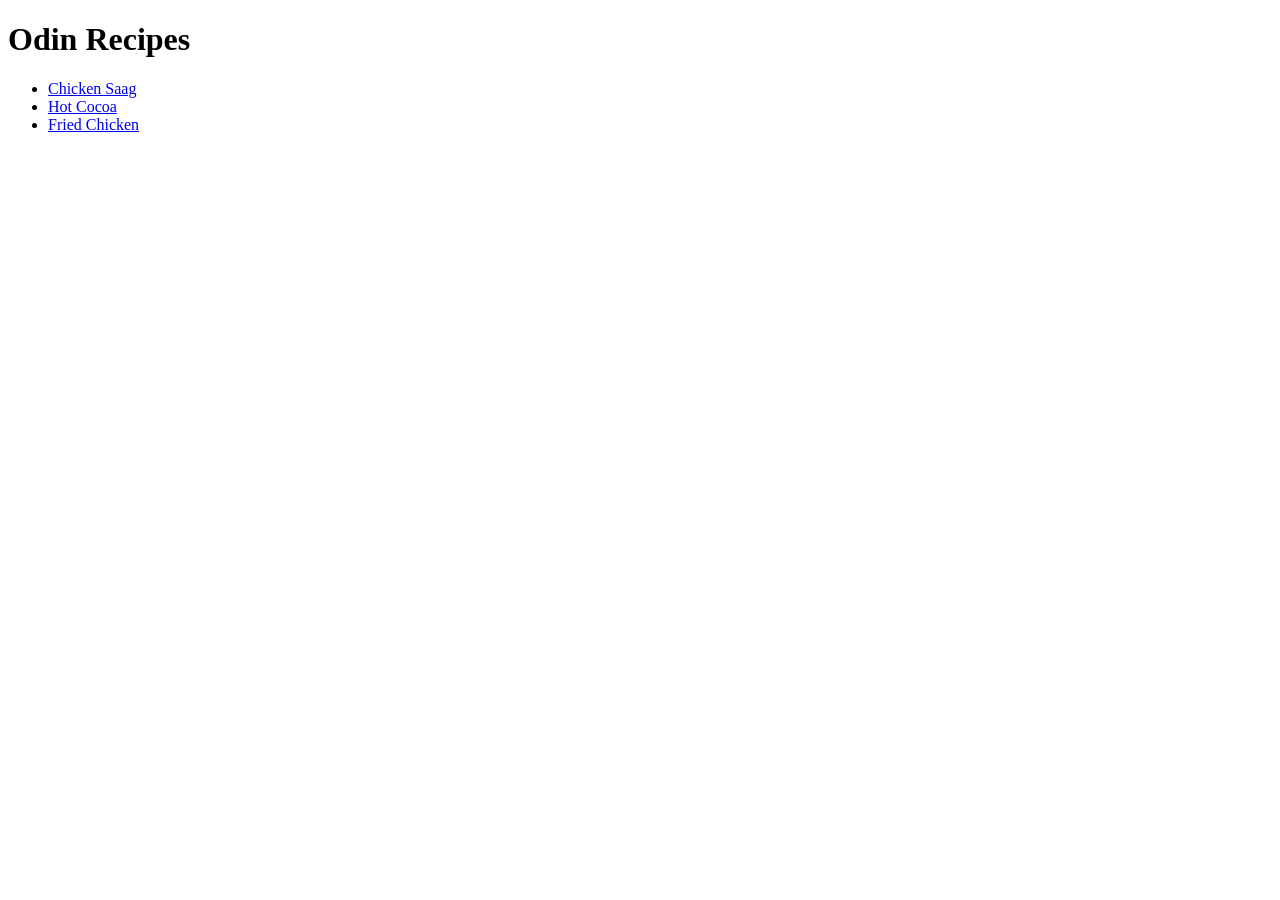
<file: index.html>
<!DOCTYPE html>
<html lang="en">
<head>
    <meta charset="UTF-8">
    <meta name="viewport" content="width=device-width, initial-scale=1.0">
    <title>Odin Recipes</title>
</head>
<body>
    <h1>Odin Recipes</h1>
    <ul>
        <li><a href="./recipes/chicken-saag.html" target="_blank" rel="noreferrer">Chicken Saag</a></li>
        <li><a href="./recipes/hot-chocolate.html" target="_blank" rel="noreferrer">Hot Cocoa</a></li>
        <li><a href="./recipes/fried-chicken.html" target="_blank" rel="noreferrer">Fried Chicken</a></li>
    </ul>
</body>
</html>
</file>
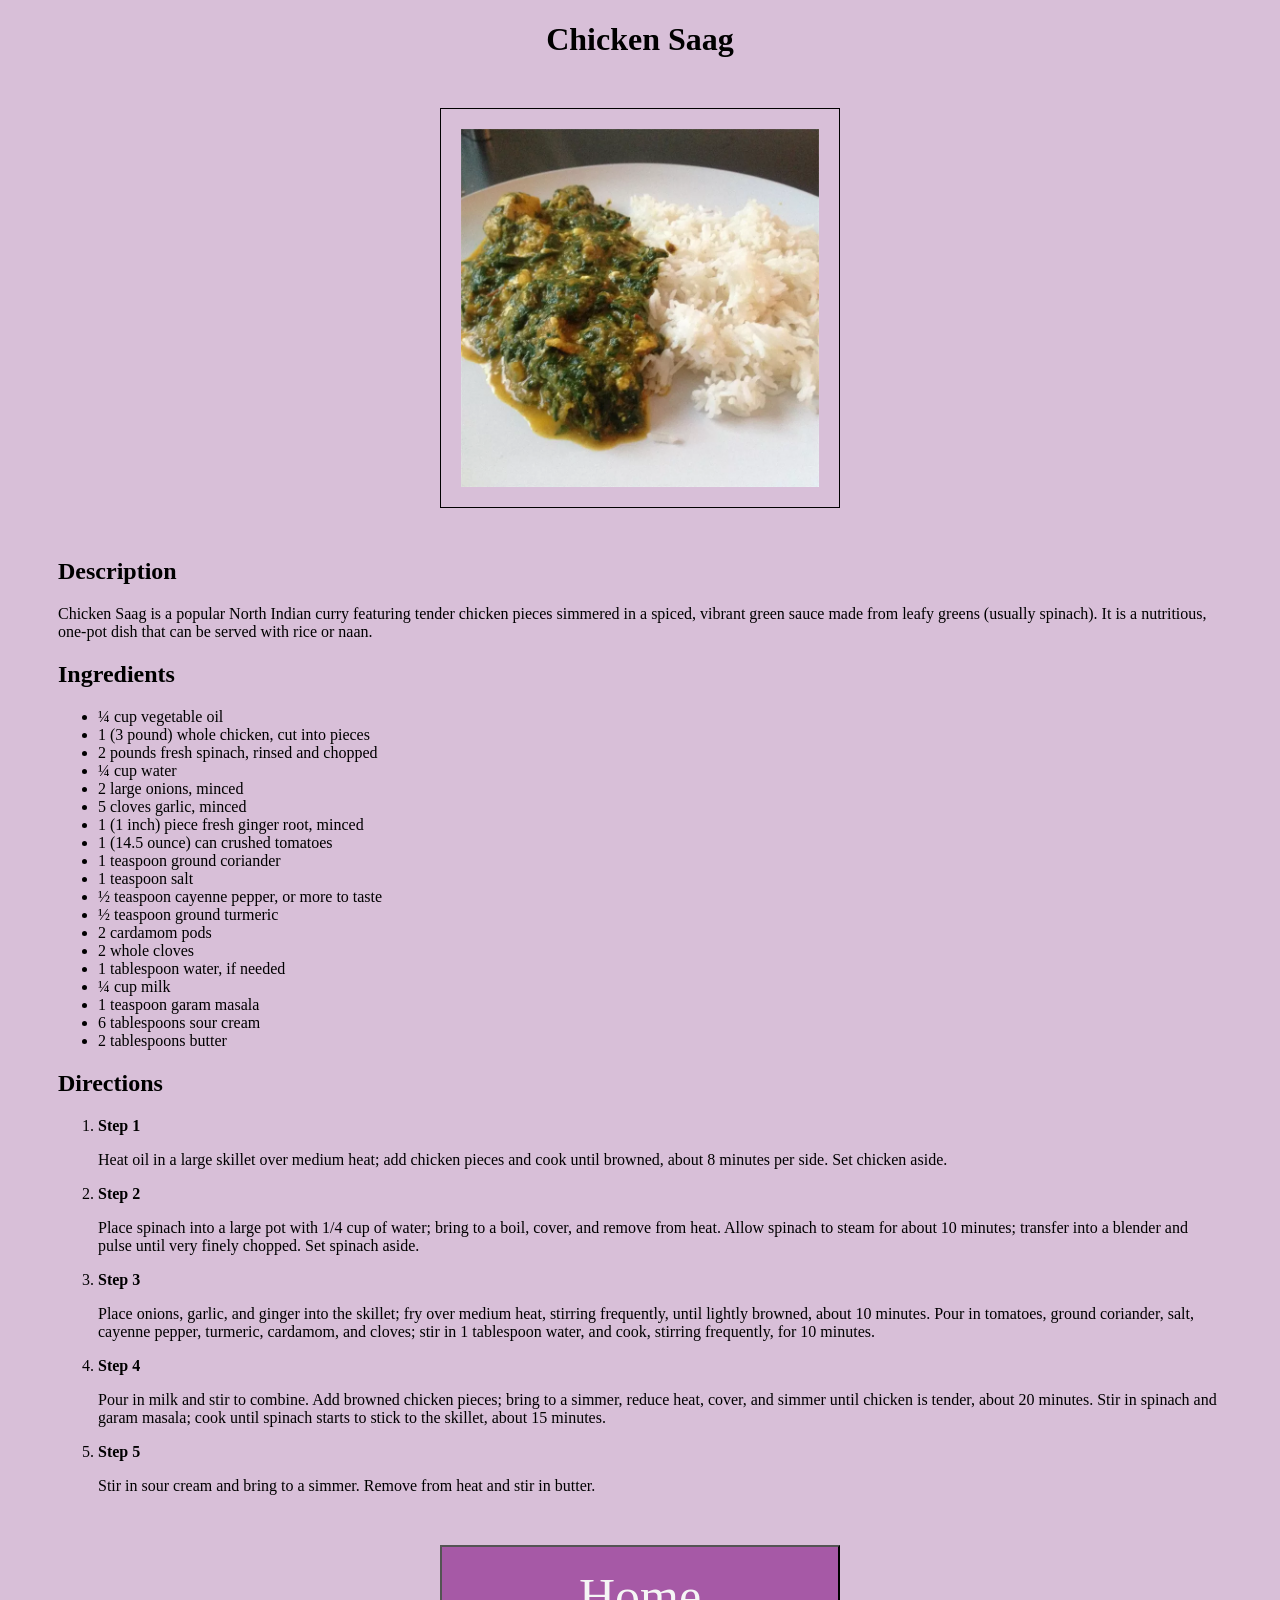
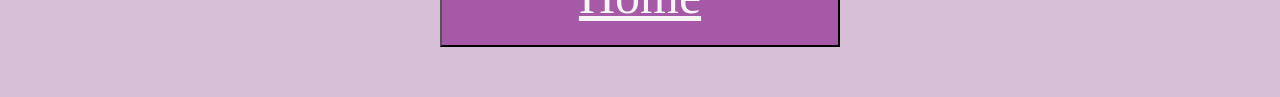
<file: recipes/chicken-saag.html>
<!DOCTYPE html>
<html lang="en">
<head>
    <meta charset="UTF-8">
    <meta name="viewport" content="width=device-width, initial-scale=1.0">
    <link href="./chicken-saag.css" rel="stylesheet">
    <title>Odin Recipes-Chicken Saag</title>
</head>
<body>
    <h1 class="heading">Chicken Saag</h1>
    <img src="./images/chicken-saag.webp" alt="picture of finished dish">
    <h2>Description</h2>
    <p class="descrption">Chicken Saag is a popular North Indian curry featuring tender chicken pieces simmered in a spiced, vibrant green sauce made from leafy greens (usually spinach). It is a nutritious, one-pot dish that can be served with rice or naan. </p>
    <h2>Ingredients</h2>
    <ul>
        <li>¼ cup vegetable oil</li>
        <li>1 (3 pound) whole chicken, cut into pieces</li>
        <li>2 pounds fresh spinach, rinsed and chopped</li>
        <li>¼ cup water</li>
        <li>2 large onions, minced</li>
        <li>5 cloves garlic, minced</li>
        <li>1 (1 inch) piece fresh ginger root, minced</li>
        <li>1 (14.5 ounce) can crushed tomatoes</li>
        <li>1 teaspoon ground coriander</li>
        <li>1 teaspoon salt</li>
        <li>½ teaspoon cayenne pepper, or more to taste</li>
        <li>½ teaspoon ground turmeric</li>
        <li>2 cardamom pods</li>
        <li>2 whole cloves</li>
        <li>1 tablespoon water, if needed</li>
        <li>¼ cup milk</li>
        <li>1 teaspoon garam masala</li>
        <li>6 tablespoons sour cream</li>
        <li>2 tablespoons butter</li>
    </ul>
    <h2>Directions</h2>
    <ol>
    <li>
        <strong>Step 1</strong>
        <p>Heat oil in a large skillet over medium heat; add chicken pieces and cook until browned, about 8 minutes per side. Set chicken aside.</p>
    </li>
    <li>
        <strong>Step 2</strong>
        <p>Place spinach into a large pot with 1/4 cup of water; bring to a boil, cover, and remove from heat. Allow spinach to steam for about 10 minutes; transfer into a blender and pulse until very finely chopped. Set spinach aside.</p>
    </li>    
    <li>
        <strong>Step 3</strong>
        <p>Place onions, garlic, and ginger into the skillet; fry over medium heat, stirring frequently, until lightly browned, about 10 minutes. Pour in tomatoes, ground coriander, salt, cayenne pepper, turmeric, cardamom, and cloves; stir in 1 tablespoon water, and cook, stirring frequently, for 10 minutes.</p>
    </li>
    <li>
        <strong>Step 4</strong>
        <p>Pour in milk and stir to combine. Add browned chicken pieces; bring to a simmer, reduce heat, cover, and simmer until chicken is tender, about 20 minutes. Stir in spinach and garam masala; cook until spinach starts to stick to the skillet, about 15 minutes.</p>
    </li>
    <li>
        <strong>Step 5</strong>
        <p>Stir in sour cream and bring to a simmer. Remove from heat and stir in butter.</p>
    </li>
    </ol>
    <button><a href="../index.html" rel="noreferrer" class="button">Home</a></button>
</body>
</html>
</file>
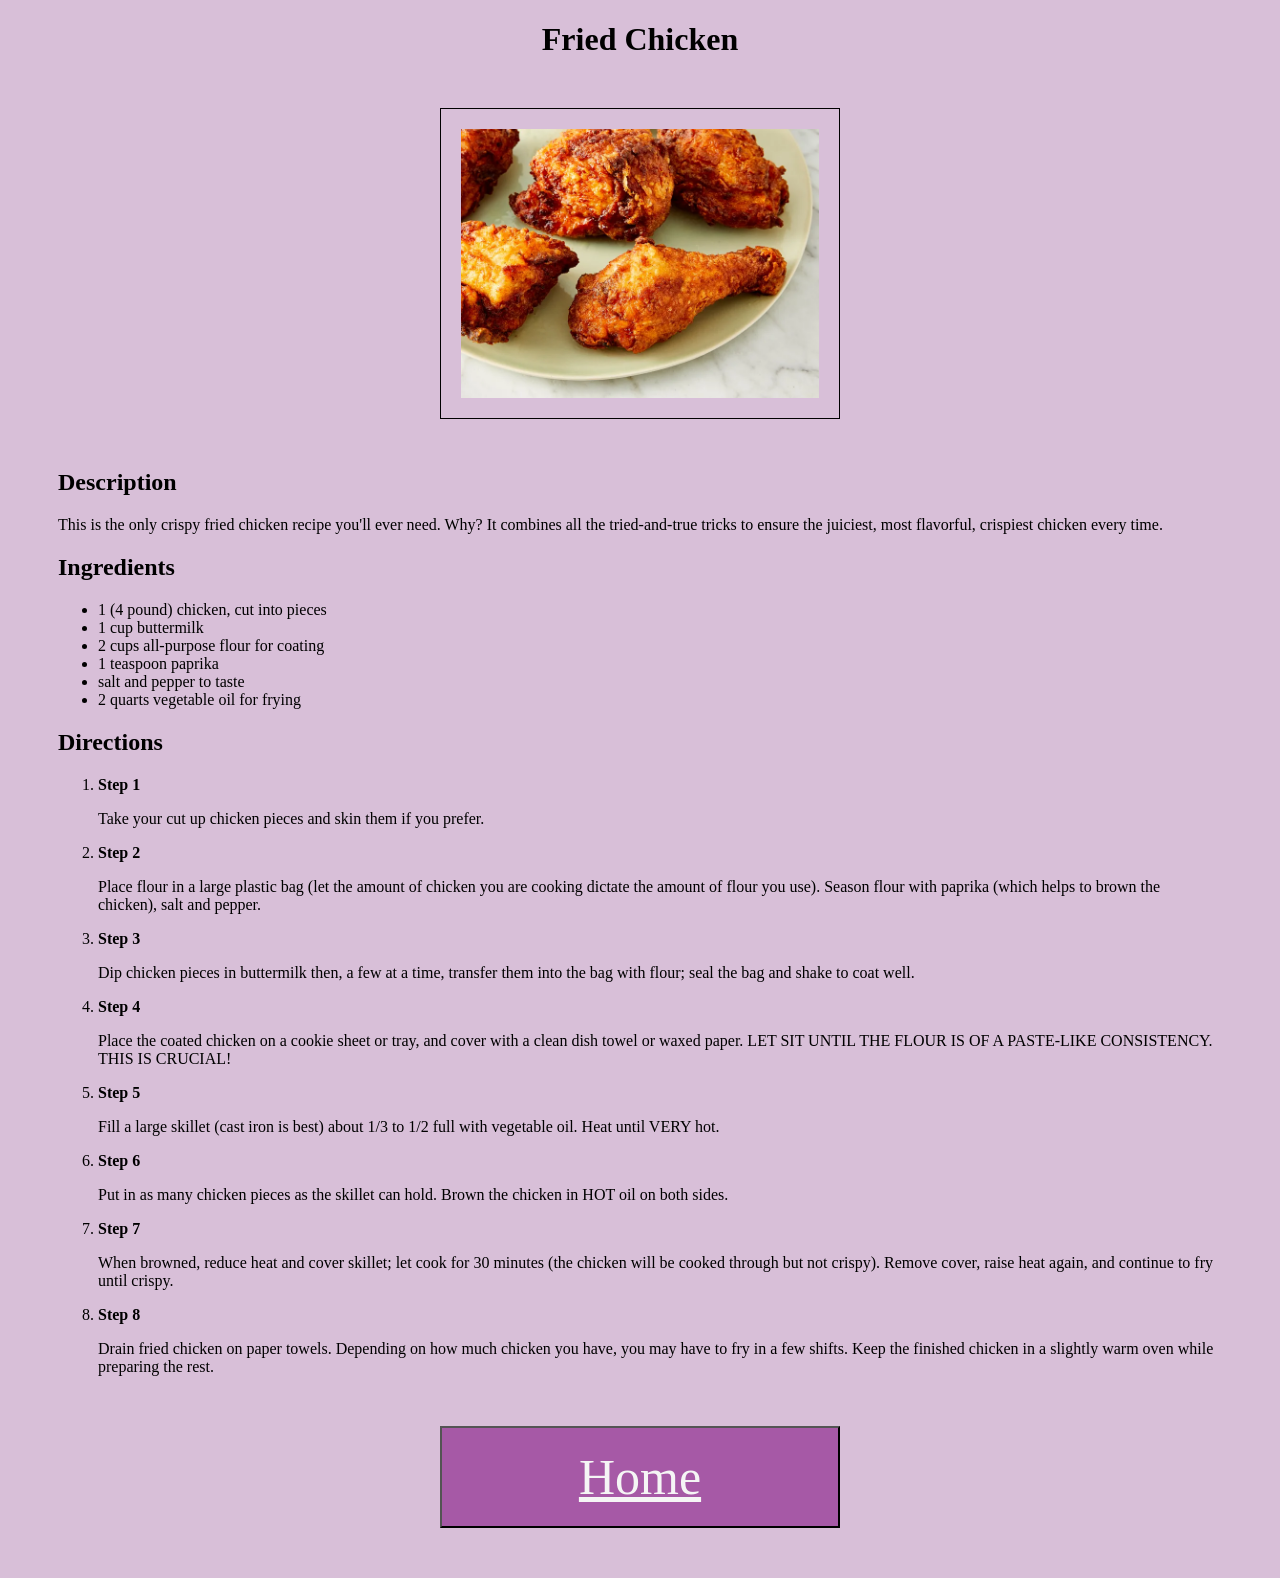
<file: recipes/fried-chicken.html>
<!DOCTYPE html>
<html lang="en">
<head>
    <meta charset="UTF-8">
    <meta name="viewport" content="width=device-width, initial-scale=1.0">
    <link href="./fried-chicken.css" rel="stylesheet">
    <title>Odin Recipes-Fried Chicken</title>
</head>
<body>
    <h1 class="heading">Fried Chicken</h1>
    <img src="./images/fried chicken.png" alt="picture of crispy fried chicken">
    <h2>Description</h2>
    <p class="descrption">This is the only crispy fried chicken recipe you'll ever need. Why? It combines all the tried-and-true tricks to ensure the juiciest, most flavorful, crispiest chicken every time.</p>
    <h2>Ingredients</h2>
    <ul>
        <li>1 (4 pound) chicken, cut into pieces</li>
        <li>1 cup buttermilk</li>
        <li>2 cups all-purpose flour for coating</li>
        <li>1 teaspoon paprika</li>
        <li>salt and pepper to taste</li>
        <li>2 quarts vegetable oil for frying</li>
    </ul>
    <h2>Directions</h2>
    <ol>
        <li>
            <strong>Step 1</strong>
            <p>Take your cut up chicken pieces and skin them if you prefer.</p>
        </li>
        <li>
            <strong>Step 2</strong>
            <p>Place flour in a large plastic bag (let the amount of chicken you are cooking dictate the amount of flour you use). Season flour with paprika (which helps to brown the chicken), salt and pepper.</p>
        </li>
        <li>
            <strong>Step 3</strong>
            <p>Dip chicken pieces in buttermilk then, a few at a time, transfer them into the bag with flour; seal the bag and shake to coat well.</p>
        </li>
        <li>
            <strong>Step 4</strong>
            <p>Place the coated chicken on a cookie sheet or tray, and cover with a clean dish towel or waxed paper. LET SIT UNTIL THE FLOUR IS OF A PASTE-LIKE CONSISTENCY. THIS IS CRUCIAL!</p>
        </li>
        <li>
            <strong>Step 5</strong>
            <p>Fill a large skillet (cast iron is best) about 1/3 to 1/2 full with vegetable oil. Heat until VERY hot.</p>
        </li>
        <li>
            <strong>Step 6</strong>
            <p>Put in as many chicken pieces as the skillet can hold. Brown the chicken in HOT oil on both sides.</p>
        </li>
        <li>
            <strong>Step 7</strong>
            <p>When browned, reduce heat and cover skillet; let cook for 30 minutes (the chicken will be cooked through but not crispy). Remove cover, raise heat again, and continue to fry until crispy.</p>
        </li>
        <li>
            <strong>Step 8</strong>
            <p>Drain fried chicken on paper towels. Depending on how much chicken you have, you may have to fry in a few shifts. Keep the finished chicken in a slightly warm oven while preparing the rest.</p>
        </li>
    </ol>
    <button><a href="../index.html" rel="noreferrer" class="button">Home</a></button>
</body>
</html>
</file>
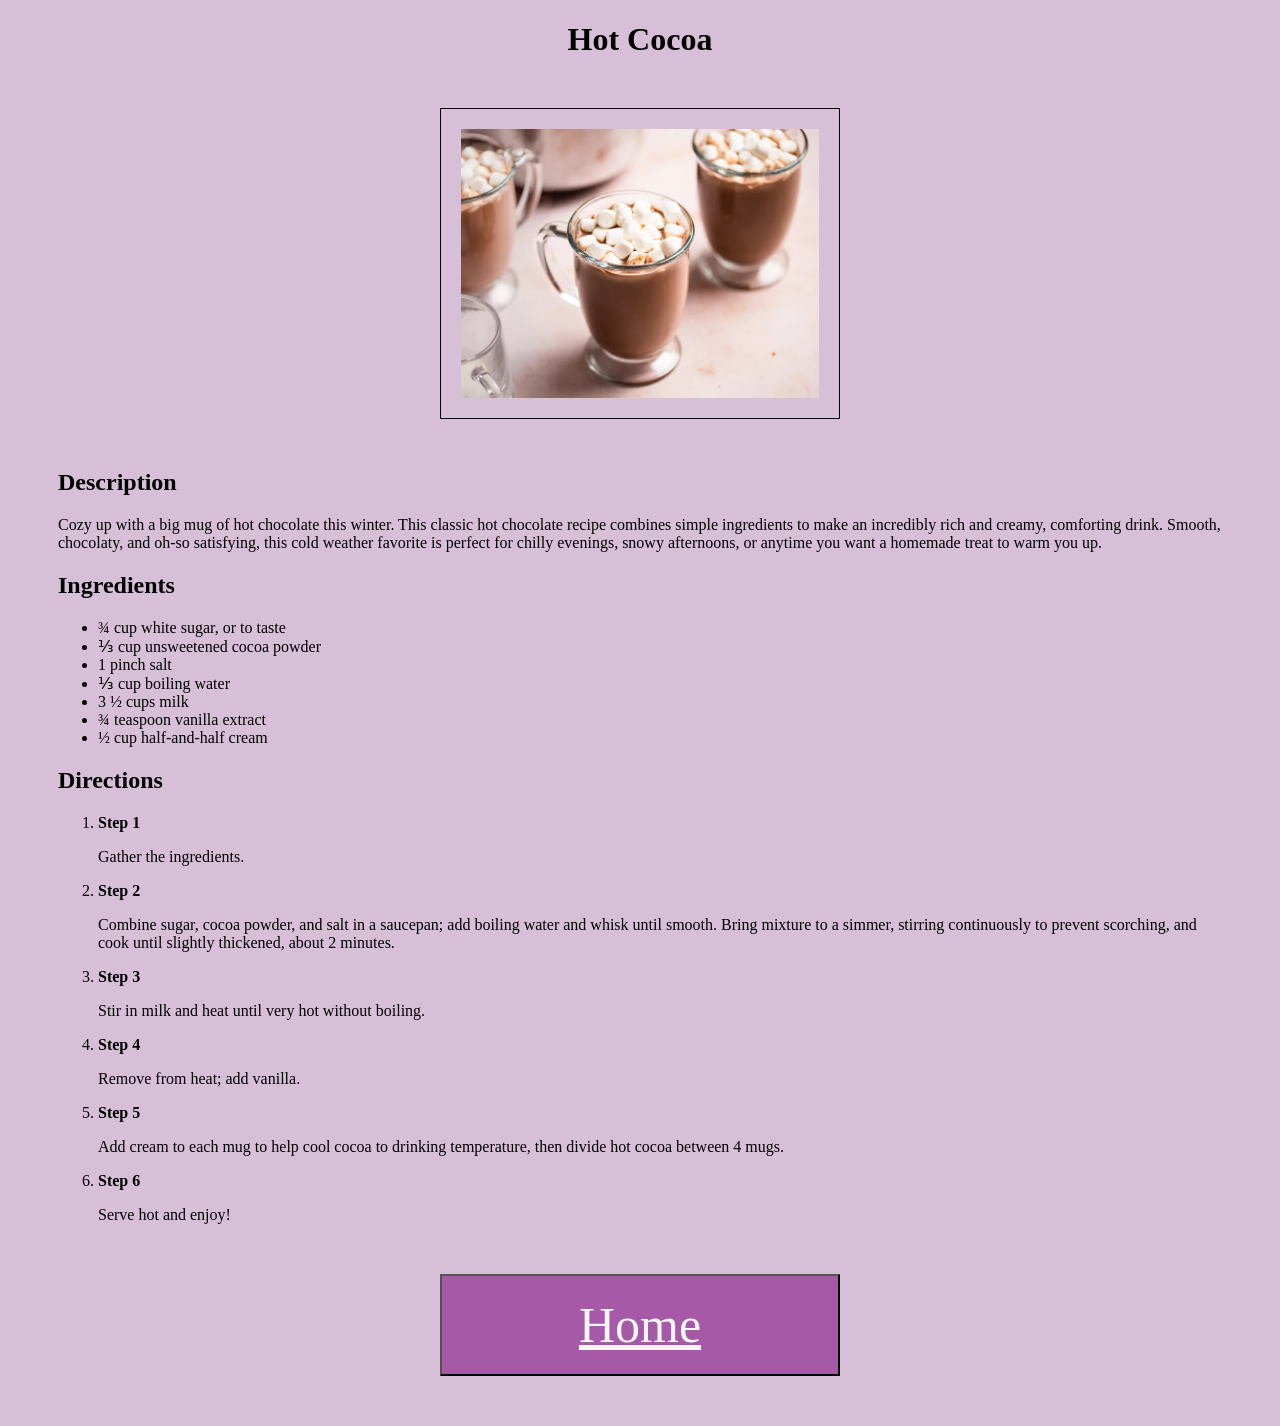
<file: recipes/hot-chocolate.html>
<!DOCTYPE html>
<html lang="en">
<head>
    <meta charset="UTF-8">
    <meta name="viewport" content="width=device-width, initial-scale=1.0">
    <link href="./hot-cocoa.css" rel="stylesheet">
    <title>Odin Recipes-Hot Cocoa</title>
</head>
<body>
    <h1 class="heading">Hot Cocoa</h1>
    <img src="./images/hot cocoa.png" alt="picture of a cup of hot cocoa" height="563" width="750">
    <h2>Description</h2>
    <p class="description">Cozy up with a big mug of hot chocolate this winter. This classic hot chocolate recipe combines simple ingredients to make an incredibly rich and creamy, comforting drink. Smooth, chocolaty, and oh-so satisfying, this cold weather favorite is perfect for chilly evenings, snowy afternoons, or anytime you want a homemade treat to warm you up.</p>
    <h2>Ingredients</h2>
    <ul>
        <li>¾ cup white sugar, or to taste</li>
        <li>⅓ cup unsweetened cocoa powder</li>
        <li>1 pinch salt</li>
        <li>⅓ cup boiling water</li>
        <li>3 ½ cups milk</li>
        <li>¾ teaspoon vanilla extract</li>
        <li>½ cup half-and-half cream</li>
    </ul>
    <h2>Directions</h2>
    <ol>
        <li>
            <strong>Step 1</strong>
            <p>Gather the ingredients.</p>
        </li>
        <li>
            <strong>Step 2</strong>
            <p>Combine sugar, cocoa powder, and salt in a saucepan; add boiling water and whisk until smooth. Bring mixture to a simmer, stirring continuously to prevent scorching, and cook until slightly thickened, about 2 minutes.</p>
        </li>
        <li>
            <strong>Step 3</strong>
            <p>Stir in milk and heat until very hot without boiling.</p>
        </li>
        <li>
            <strong>Step 4</strong>
            <p>Remove from heat; add vanilla.</p>
        </li>
        <li>
            <strong>Step 5</strong>
            <p>Add cream to each mug to help cool cocoa to drinking temperature, then divide hot cocoa between 4 mugs.</p>
        </li>
        <li>
            <strong>Step 6</strong>
            <p>Serve hot and enjoy!</p>
        </li>
    </ol>
    <button><a href="../index.html" rel="noreferrer" class="button">Home</a></button>
</body>
</html>
</file>
<file: recipes/chicken-saag.css>
*{
    font-family: 'Trebuchet MS', serif;
    background-color: thistle;
}

.heading{
    text-align: center;
    font-weight: bold;
}

img{
    display: block;
    width: 400px;
    height: auto;
    box-sizing: border-box;
    padding: 20px;
    border: 1px solid black;
    margin: 50px auto;  
}

h2{
    display: block;
    box-sizing: border-box;
    margin: 20px 50px;
}

.descrption{
    display: block;
    box-sizing: border-box;
    margin: auto 50px;
}

ul{
    display: block;
    box-sizing: border-box;
    margin: auto 50px;
}
ol{
    display: block;
    box-sizing: border-box;
    margin: auto 50px;
}

button{
    background-color: rgb(166, 89, 166);
    display: block;
    width: 400px;
    height: auto;
    box-sizing: border-box;
    padding: 20px ;
    margin: 50px auto;  
}
.button{
    font-size: 50px;
    color: whitesmoke;
    background-color: rgb(166, 89, 166);
}
</file>
<file: recipes/fried-chicken.css>
*{
    font-family: 'Trebuchet MS', serif;
    background-color: thistle;
}

.heading{
    text-align: center;
    font-weight: bold;
}

img{
    display: block;
    width: 400px;
    height: auto;
    box-sizing: border-box;
    padding: 20px;
    border: 1px solid black;
    margin: 50px auto;  
}

h2{
    display: block;
    box-sizing: border-box;
    margin: 20px 50px;
}

.descrption{
    display: block;
    box-sizing: border-box;
    margin: auto 50px;
}

ul{
    display: block;
    box-sizing: border-box;
    margin: auto 50px;
}
ol{
    display: block;
    box-sizing: border-box;
    margin: auto 50px;
}

button{
    background-color: rgb(166, 89, 166);
    display: block;
    width: 400px;
    height: auto;
    box-sizing: border-box;
    padding: 20px ;
    margin: 50px auto;  
}
.button{
    font-size: 50px;
    color: whitesmoke;
    background-color: rgb(166, 89, 166);
}
</file>
<file: recipes/hot-cocoa.css>
*{
    font-family: 'Trebuchet MS', serif;
    background-color: thistle;
}

.heading{
    text-align: center;
    font-weight: bold;
}

img{
    display: block;
    width: 400px;
    height: auto;
    box-sizing: border-box;
    padding: 20px;
    border: 1px solid black;
    margin: 50px auto;  
}

h2{
    display: block;
    box-sizing: border-box;
    margin: 20px 50px;
}

.description{
    display: block;
    box-sizing: border-box;
    margin: auto 50px;
}

ul{
    display: block;
    box-sizing: border-box;
    margin: auto 50px;
}
ol{
    display: block;
    box-sizing: border-box;
    margin: auto 50px;
}

button{
    background-color: rgb(166, 89, 166);
    display: block;
    width: 400px;
    height: auto;
    box-sizing: border-box;
    padding: 20px ;
    margin: 50px auto;  
}
.button{
    font-size: 50px;
    color: whitesmoke;
    background-color: rgb(166, 89, 166);
}
</file>
